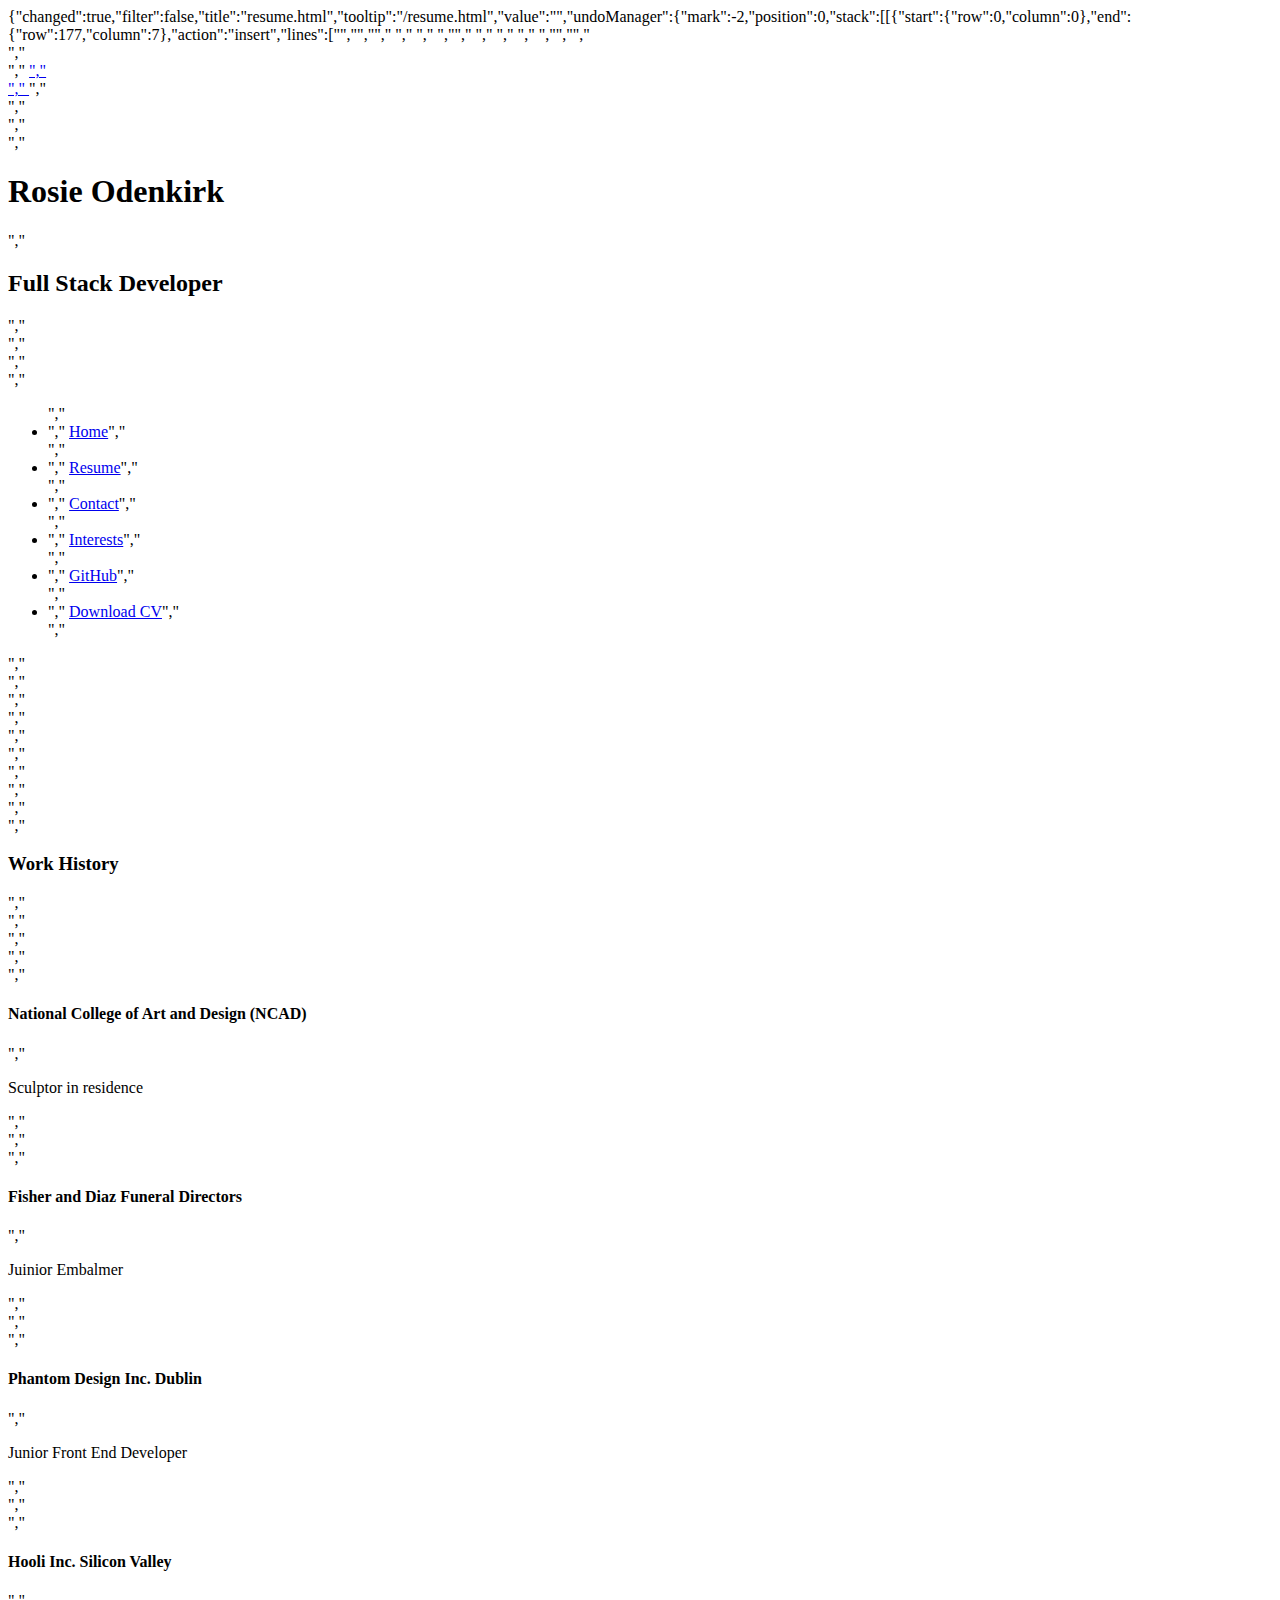
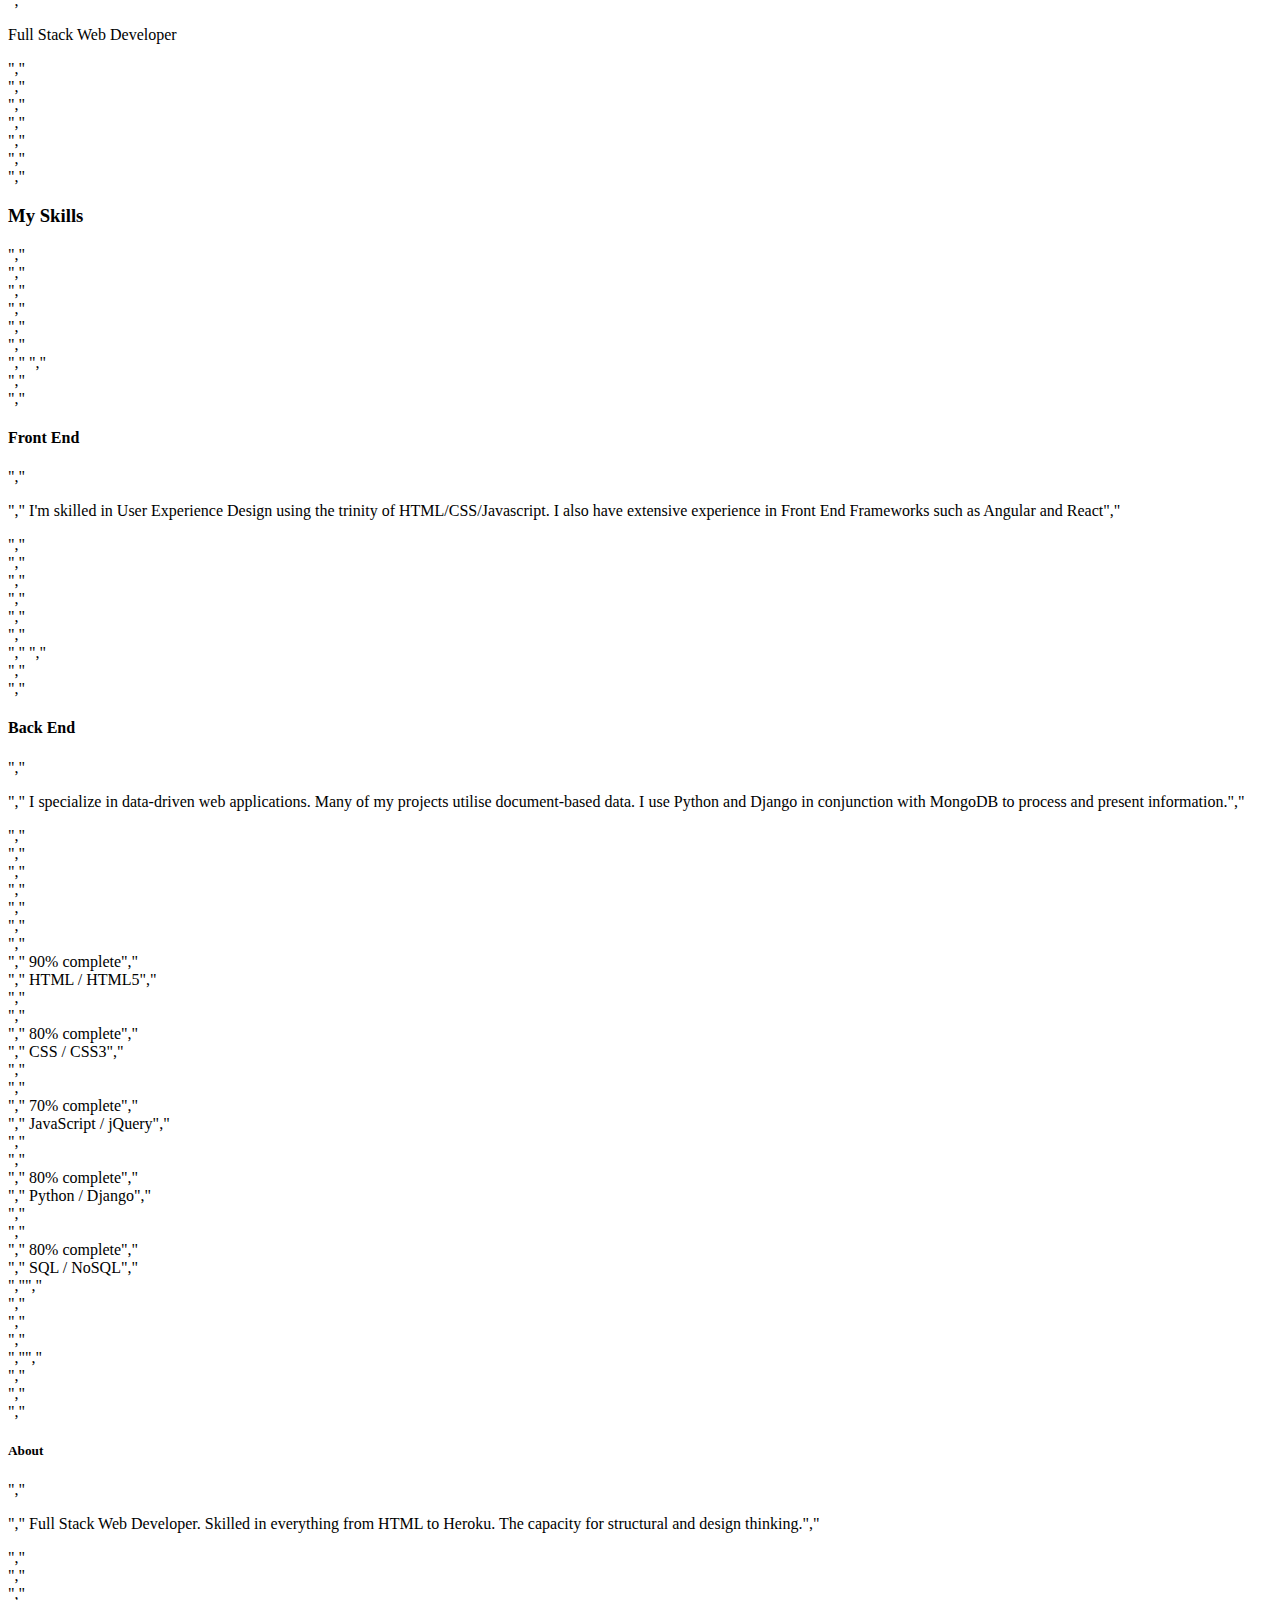
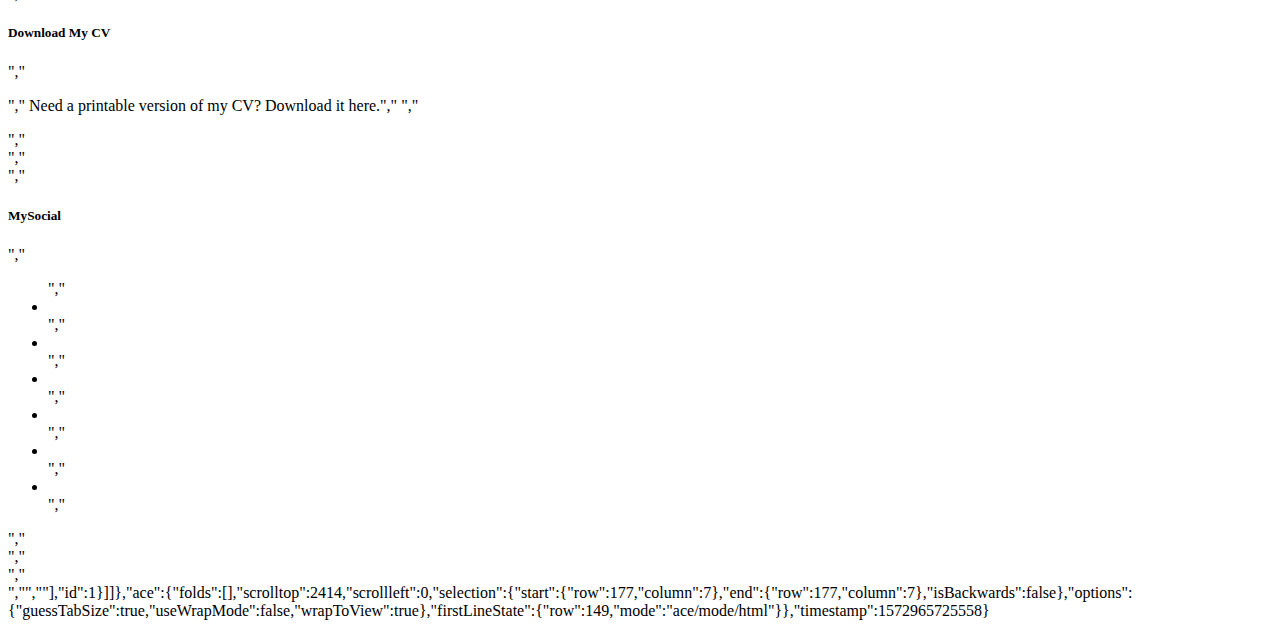
<file: .c9/metadata/environment/resume.html>
{"changed":true,"filter":false,"title":"resume.html","tooltip":"/resume.html","value":"","undoManager":{"mark":-2,"position":0,"stack":[[{"start":{"row":0,"column":0},"end":{"row":177,"column":7},"action":"insert","lines":["<!DOCTYPE html>","<html lang=\"en-US\">","<head>","    <meta charset=\"utf-8\">","    <meta name=\"viewport\" content=\"width=device-width, initial-scale=1\">","    <title>Rosie Odenkirk</title>","","    <link rel=\"stylesheet\" href=\"https://maxcdn.bootstrapcdn.com/bootstrap/3.3.7/css/bootstrap.min.css\" type=\"text/css\" />","    <link rel=\"stylesheet\" href=\"https://maxcdn.bootstrapcdn.com/font-awesome/4.7.0/css/font-awesome.min.css\" type=\"text/css\" />","    <link rel=\"stylesheet\" href=\"https://cdnjs.cloudflare.com/ajax/libs/hover.css/2.1.1/css/hover-min.css\" type=\"text/css\" />","    <link rel=\"stylesheet\" href=\"assets/css/style.css\" type=\"text/css\" />","</head>","<body>","    <header class=\"container-fluid\">","        <div class=\"row\">","            <a href=\"index.html\">","                <div class=\"col-md-4 logo\"></div>","            </a>","            <div class=\"col-md-8\">","                <div class=\"row bg-color-name-title\">","                    <div class=\"heading\">","                        <h1 class=\"name\">Rosie Odenkirk</h1>","                        <h2 class=\"title\"> Full Stack Developer</h2>","                    </div>","                </div>","                <div class=\"row\">","                    <ul id=\"nav\" class=\"list-inline clearfix\">","                        <li class=\"col-xs-6 col-sm-2 ui-menu-color-home menuitem\">","                            <a href=\"index.html\" class=\"hvr-sweep-to-bottom\"><i class=\"fa fa-home\" aria-hidden=\"true\"></i><span>Home</span></a>","                        </li>","                        <li class=\"col-xs-6 col-sm-2 ui-menu-color-resume menuitem\">","                            <a href=\"resume.html\" class=\"hvr-sweep-to-bottom\"><i class=\"fa fa-graduation-cap\" aria-hidden=\"true\"></i><span>Resume</span></a>","                        </li>","                        <li class=\"col-xs-6 col-sm-2 ui-menu-color-contact menuitem\">","                            <a href=\"contact.html\" class=\"hvr-sweep-to-bottom\"><i class=\" fa fa-commenting-o\" aria-hidden=\"true\"></i><span>Contact</span></a>","                        </li>","                        <li class=\"col-xs-6 col-sm-2 ui-menu-color-interests menuitem\">","                            <a href=\"interests.html\" class=\"hvr-sweep-to-bottom\"><i class=\"fa fa-users\" aria-hidden=\"true\"></i><span>Interests</span></a>","                        </li>","                        <li class=\"col-xs-6 col-sm-2 ui-menu-color-github menuitem\">","                            <a href=\"github.html\" class=\"hvr-sweep-to-bottom\"><i class=\"fa fa-github\" aria-hidden=\"true\"></i><span>GitHub</span></a>","                        </li>","                        <li class=\"col-xs-6 col-sm-2 ui-menu-color-download menuitem\">","                            <a href=\"assets/cv/sample-cv.pdf\" target=\"_blank\" class=\"hvr-sweep-to-bottom\"><i class=\"fa fa-download\" aria-hidden=\"true\"></i><span>Download CV</span></a>","                        </li>","                    </ul>","                </div>","            </div>","        </div>","    </header>","    <section class=\"container-fluid\">","        <div class=\"row row-table\">","            <div class=\"col-xs-12 col-sm-12 col-md-4 bg-color-work-history section-column\">","                <div class=\"row\">","                    <div class=\"col-md-12\">","                        <h3 class=\"history-heading uppercase\">Work History</h3>","                    </div>","                </div>","                <div class=\"history-items\">","                    <div class=\"timeline-item\" data-dates=\"02/1998 - 04/2004\">","                        <h4>National College of Art and Design (NCAD)</h4>","                        <p>Sculptor in residence</p>","                    </div>","                    <div class=\"timeline-item\" data-dates=\"04/2004 - 06/2008\">","                        <h4>Fisher and Diaz Funeral Directors</h4>","                        <p>Juinior Embalmer</p>","                    </div>","                    <div class=\"timeline-item\" data-dates=\"06/2008 - 06/2011\">","                        <h4>Phantom Design Inc. Dublin</h4>","                        <p>Junior Front End Developer</p>","                    </div>","                    <div class=\"timeline-item\" data-dates=\"06/2011 - Present\">","                        <h4>Hooli Inc. Silicon Valley</h4>","                        <p>Full Stack Web Developer</p>","                    </div>","                </div>","            </div>","            <div class=\"col-xs-12 col-sm-12 col-md-8 bg-color-three-reasons section-column\">","                <div class=\"row\">","                    <div class=\"col-md-12\">","                        <h3 class=\"section-heading uppercase\"> My Skills</h3>","                    </div>","                </div>","                <div class=\"row\">","                    <div class=\"col-xs-10 col-xs-offset-1 col-sm-offset-0 col-sm-4 col-md-6\">","                        <div class=\"row\">","                            <div class=\"col-xs-2 col-sm-2  col-md-2\">","                                <i class=\"three-reasons-icon fa fa-tv\" aria-hidden=\"true\"></i>","                            </div>","                            <div class=\"col-xs-10 col-sm-10\">","                                <h4 class=\"three-reasons-heading uppercase\">Front End</h4>","                                <p>","                                    I'm skilled in User Experience Design using the trinity of HTML/CSS/Javascript. I also have extensive experience in Front End Frameworks such as Angular and React","                                </p>","                            </div>","                        </div>","                    </div>","                    <div class=\"col-xs-10 col-xs-offset-1 col-sm-offset-0 col-sm-4 col-md-6\">","                        <div class=\"row\">","                            <div class=\"col-xs-2 col-sm-2  col-md-2\">","                                <i class=\"three-reasons-icon fa fa-gears\" aria-hidden=\"true\"></i>","                            </div>","                            <div class=\"col-xs-10 col-sm-10\">","                                <h4 class=\"three-reasons-heading uppercase\">Back End</h4>","                                <p>","                                    I specialize in data-driven web applications. Many of my projects utilise document-based data. I use Python and Django in conjunction with MongoDB to process and present information.","                                </p>","                            </div>","                        </div>","                    </div>","                </div>","                <div class=\"row progress-section\">","                    <div class=\"progress\">","                        <div class=\"progress-bar\" role=\"progressbar\" aria-valuenow=\"90\" aria-valuemin=\"0\" aria-valuemax=\"100\" style=\"width:90%\">","                            <span class=\"sr-only\"> 90% complete</span>","                        </div>","                        <span class=\"progress-type\">HTML / HTML5</span>","                    </div>","                    <div class=\"progress\">","                        <div class=\"progress-bar progress-bar-success\" role=\"progressbar\" aria-valuenow=\"80\" aria-valuemin=\"0\" aria-valuemax=\"100\" style=\"width:80%\">","                            <span class=\"sr-only\"> 80% complete</span>","                        </div>","                        <span class=\"progress-type\">CSS / CSS3</span>","                    </div>","                    <div class=\"progress\">","                        <div class=\"progress-bar progress-bar-info\" role=\"progressbar\" aria-valuenow=\"70\" aria-valuemin=\"0\" aria-valuemax=\"100\" style=\"width:70%\">","                            <span class=\"sr-only\"> 70% complete</span>","                        </div>","                        <span class=\"progress-type\">JavaScript / jQuery</span>","                    </div>","                    <div class=\"progress\">","                        <div class=\"progress-bar progress-bar-warning\" role=\"progressbar\" aria-valuenow=\"80\" aria-valuemin=\"0\" aria-valuemax=\"100\" style=\"width:80%\">","                            <span class=\"sr-only\"> 80% complete</span>","                        </div>","                        <span class=\"progress-type\">Python / Django</span>","                    </div>","                    <div class=\"progress\">","                        <div class=\"progress-bar progress-bar-danger\" role=\"progressbar\" aria-valuenow=\"80\" aria-valuemin=\"0\" aria-valuemax=\"100\" style=\"width:80%\">","                            <span class=\"sr-only\"> 80% complete</span>","                        </div>","                        <span class=\"progress-type\">SQL / NoSQL</span>","                    </div>","","                </div>","            </div>","        </div>","    </section>","","    <footer class=\"container-fluid\">","        <div id=\"footer-details\" class=\"row\">","            <div class=\"col-sm-4\">","                <h5 class=\"uppercase general-sub\">About</h5>","                <p class=\"inline-block\">","                    Full Stack Web Developer. Skilled in everything from HTML to Heroku. The capacity for structural and design thinking.","                </p>","            </div>","            <div class=\"col-sm-4\">","                <h5 class=\"uppercase general-sub\">Download My CV</h5>","                <p class=\"inline-block\">","                    Need a printable version of my CV? Download it here.","                    <a href=\"assets/cv/sample-cv.pdf\" target=\"_blank\" class=\"cv-pdf\"><i class=\"fa fa-download\" aria-hidden=\"true\"></i></a>","                </p>","            </div>","            <div class=\"col-sm-4\">","                <h5 class=\"uppercase general-sub\">MySocial</h5>","                <ul class=\"list-inline social-links\">","                    <li><a target=\"_blank\" href=\"#\"><i class=\"fa fa-facebook\"></i></a></li>","                    <li><a target=\"_blank\" href=\"#\"><i class=\"fa fa-twitter\"></i></a></li>","                    <li><a target=\"_blank\" href=\"#\"><i class=\"fa fa-linkedin\"></i></a></li>","                    <li><a target=\"_blank\" href=\"#\"><i class=\"fa fa-pinterest\"></i></a></li>","                    <li><a target=\"_blank\" href=\"#\"><i class=\"fa fa-instagram\"></i></a></li>","                    <li><a target=\"_blank\" href=\"#\"><i class=\"fa fa-youtube\"></i></a></li>","                </ul>","            </div>","        </div>","    </footer>","</body>","</html>"],"id":1}]]},"ace":{"folds":[],"scrolltop":2414,"scrollleft":0,"selection":{"start":{"row":177,"column":7},"end":{"row":177,"column":7},"isBackwards":false},"options":{"guessTabSize":true,"useWrapMode":false,"wrapToView":true},"firstLineState":{"row":149,"mode":"ace/mode/html"}},"timestamp":1572965725558}
</file>
